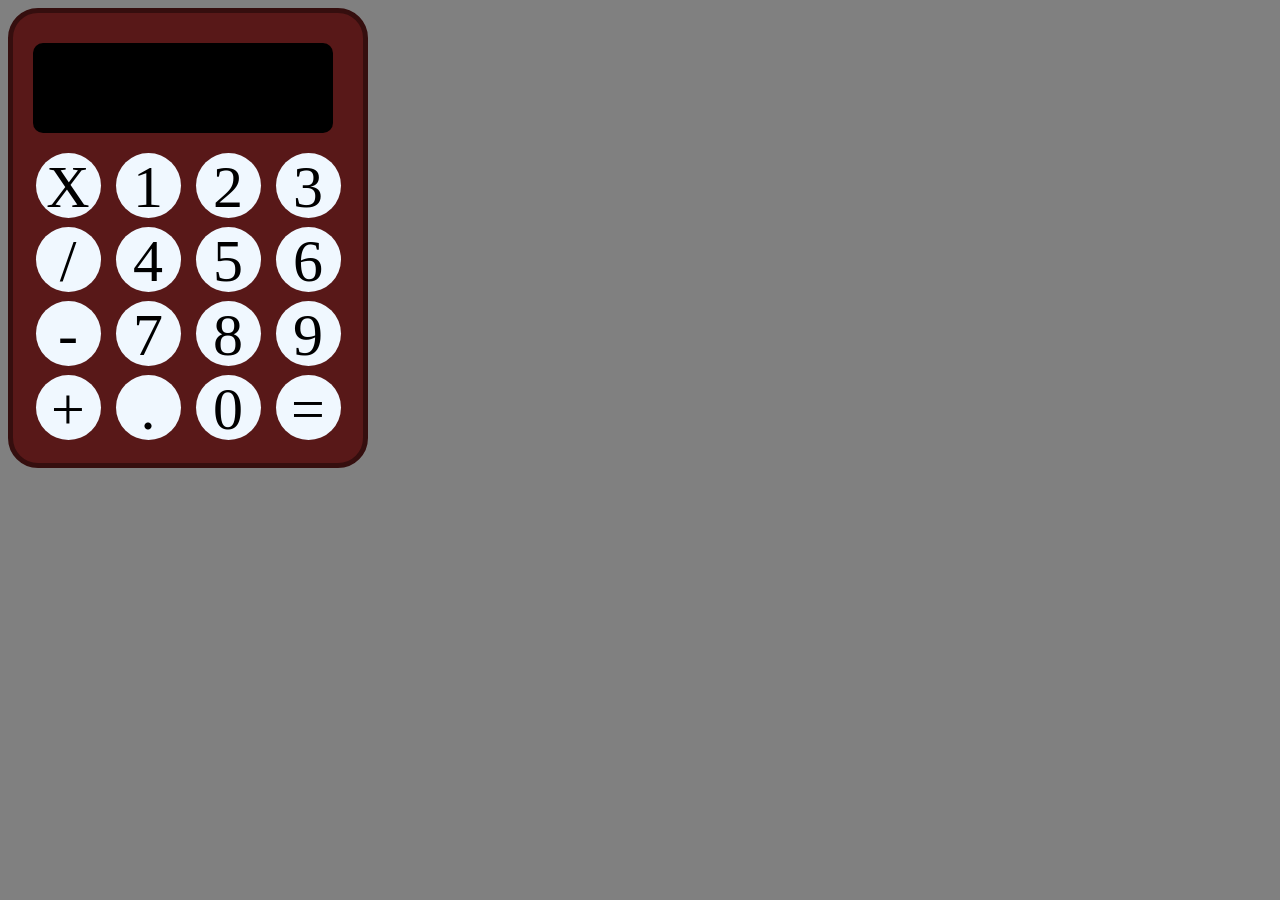
<file: Calculator/index.html>
<!DOCTYPE html>
<html lang="en">

<head>
    <meta charset="UTF-8">
    <meta http-equiv="X-UA-Compatible" content="IE=edge">
    <meta name="viewport" content="width=device-width, initial-scale=1.0">
    <title>Calculator</title>
    <link href="style.css" rel="stylesheet" type="text/css" />
</head>

<body>
    <div id="body">
        <div id="screen"></div>
        <div id="button">
            <div id="bm" onclick="bum()">X</div>
            <div id="b1" onclick="bu1()">1</div>
            <div id="b2" onclick="bu2()">2</div>
            <div id="b3" onclick="bu3()">3</div><br>
            <div id="bD" onclick="buD()">/</div>
            <div id="b4" onclick="bu4()">4</div>
            <div id="b5" onclick="bu5()">5</div>
            <div id="b6" onclick="bu6()">6</div><br>
            <div id="bs" onclick="bus()">-</div>
            <div id="b7" onclick="bu7()">7</div>
            <div id="b8" onclick="bu8()">8</div>
            <div id="b9" onclick="bu9()">9</div><br>
            <div id="ba" onclick="bua()">+</div>
            <div id="bd" onclick="bud()">.</div>
            <div id="b0" onclick="bu0()">0</div>
            <div id="be" onclick="bue()">=</div>
        </div>
    </div>

</body>
<script src="script.js"></script>

</html>
</file>
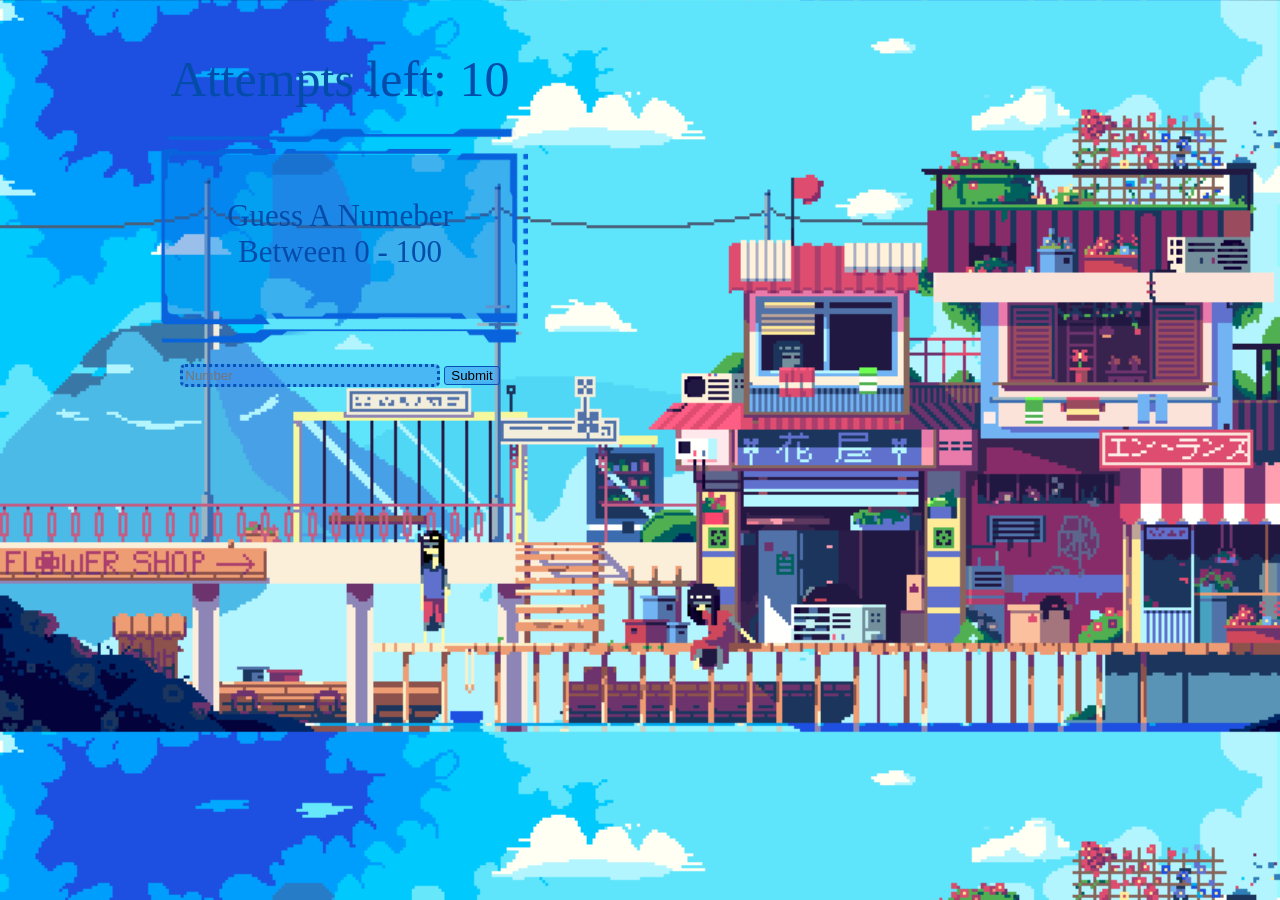
<file: GuessTheNumber/index.html>
<!DOCTYPE html>
<html lang="en">

<head>
  <meta charset="UTF-8" />
  <meta http-equiv="X-UA-Compatible" content="IE=edge" />
  <meta name="viewport" content="width=device-width, initial-scale=1.0" />
  <title>Guess The Number!</title>
  <link href="style.css" rel="stylesheet" type="text/css" />
</head>

<body>
  <center id="body">
    <center id="all">
      <p id="left"></p>
      <p id="output"></p>
      <form id="form" onsubmit="get(event)">
        <label for="input" id="la">
          <p for="text" id="dis"><br /><br />
            Guess A Numeber <br />
            Between 0 - 100
          </p>
        </label>
        <br />
        <input type="text" id="input" placeholder="Number" required />
        <input type="submit" id="submit" />
      </form>
    </center>
  </center>
</body>

<script src="script.js"></script>

</html>
</file>
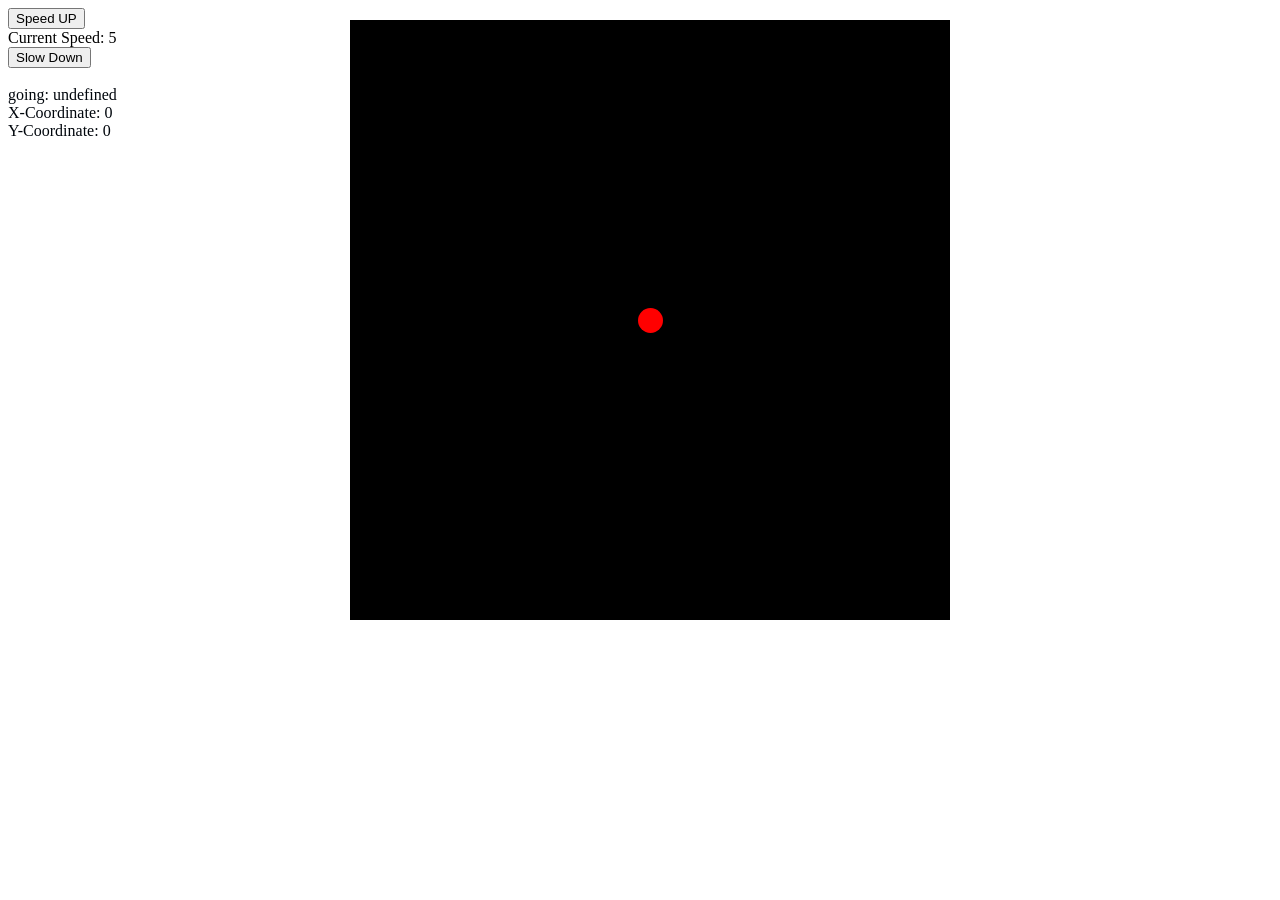
<file: MoveTheBall/index.html>
<!DOCTYPE html>
<html lang="en">
<head>
  <meta charset="UTF-8">
  <meta http-equiv="X-UA-Compatible" content="IE=edge">
  <meta name="viewport" content="width=device-width, initial-scale=1.0">
  <link rel="stylesheet" type="text/css" href="snake.css" />
  
  <title>Document</title>
</head>
<body>

  <button id="speedup" onclick="up()">Speed UP</button>
  <div id="speed">ok</div>
  <button id="speeddown" onclick="down()">Slow Down</button>
  <br><br>

  <div id="box"></div>
  <div id="text" style="color: rgb(0, 6, 12);"></div>
  <div class="snake" id="snake"></div>

  <script src="snake.js"></script>
</body>
</html>
</file>
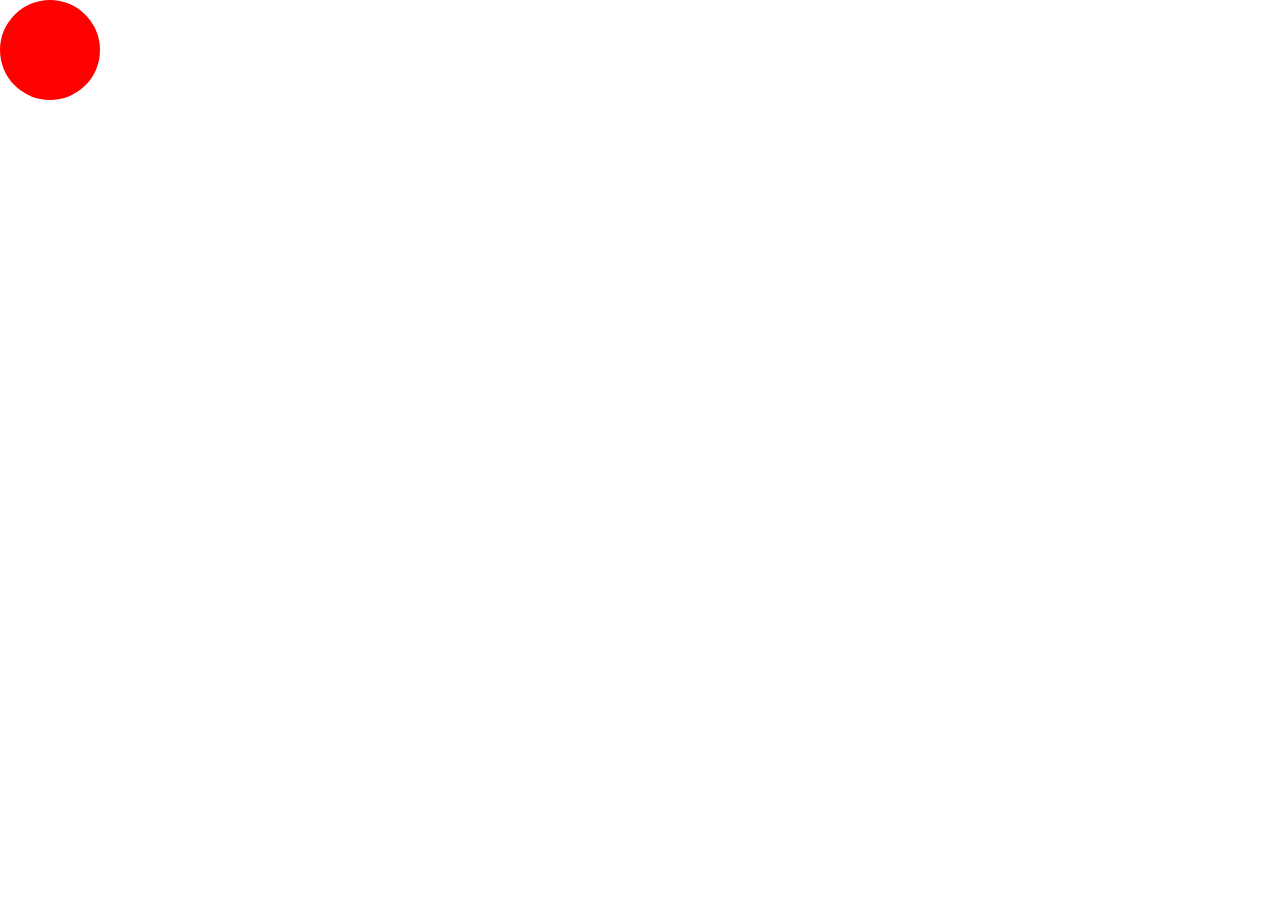
<file: snake_game/index.html>
<!DOCTYPE html>
<html lang="en">
<head>
  <meta charset="UTF-8">
  <meta http-equiv="X-UA-Compatible" content="IE=edge">
  <meta name="viewport" content="width=device-width, initial-scale=1.0">
  <link rel="stylesheet" type="text/css" href="snake.css" />
  
  <title>Document</title>
</head>
<body>
  <div class="snake" id="snake" ></div>
  <p id="text"></p>
</body>
<script src="snake.js"></script>
</html>
</file>
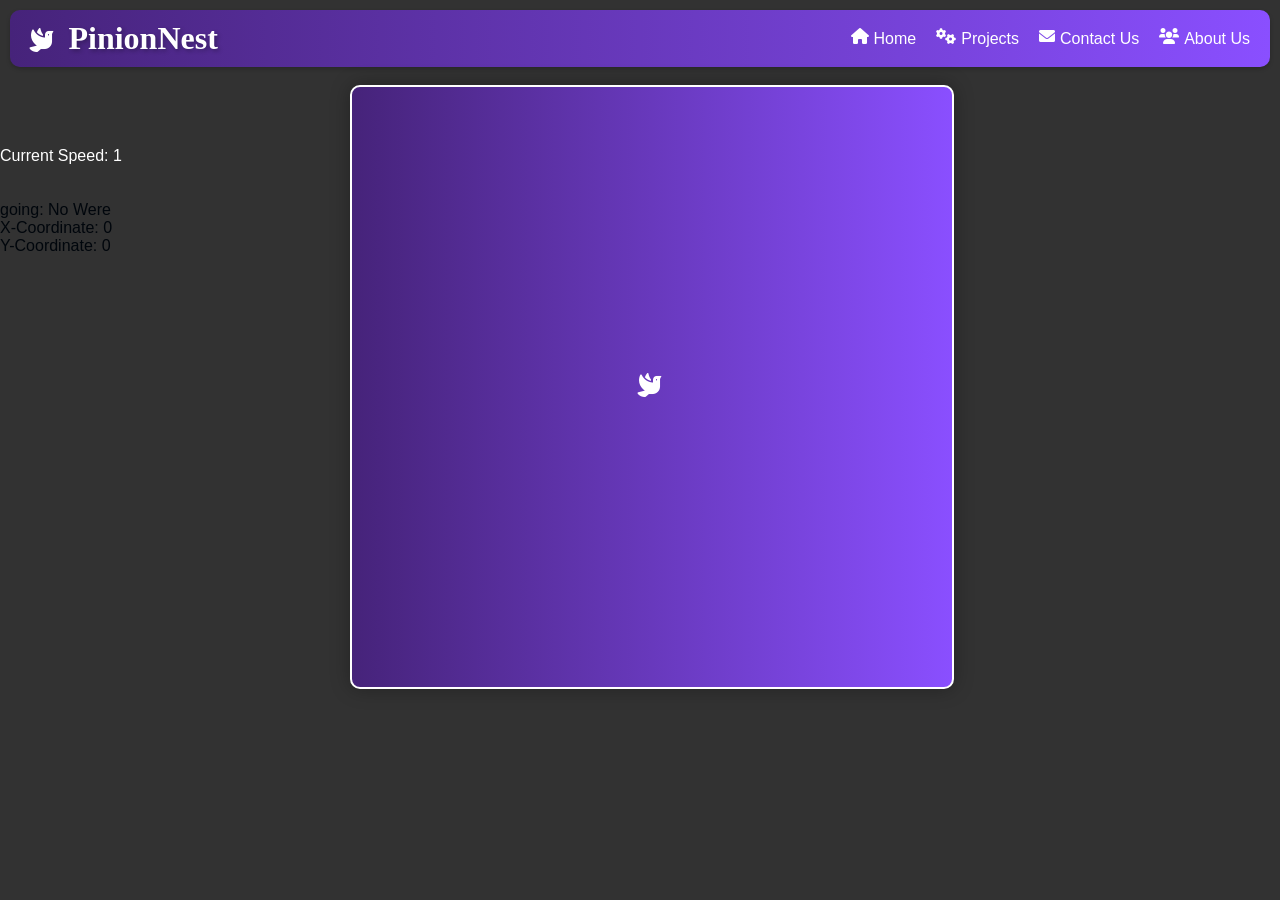
<file: StayInTheBox/index.html>
<!DOCTYPE html>
<html lang="en">

<head>
  <meta charset="UTF-8">
  <meta http-equiv="X-UA-Compatible" content="IE=edge">
  <meta name="viewport" content="width=device-width, initial-scale=1.0">
  <link rel="stylesheet" type="text/css" href="snake.css" />
  <link rel="stylesheet" href="https://cdnjs.cloudflare.com/ajax/libs/font-awesome/6.0.0-beta3/css/all.min.css" />
  <title>Move The Ball</title>
</head>

<body>
  <header class="cool-header">
    <div>
      <i class="logo-icon fas fa-dove"></i>
      <span class="logo-text">PinionNest</span>
    </div>
    <div class="categories">
      <a href="#">
        <i class="fas fa-home" id="home"></i>
        <span class="category-text">Home</span>
      </a>
      <a href="#">
        <i class="fas fa-cogs" id="project"></i>
        <span class="category-text">Projects</span>
      </a>
      <a href="#">
        <i class="fas fa-envelope" id="contact"></i>
        <span class="category-text">Contact Us</span>
      </a>
      <a href="#">
        <i class="fas fa-users" id="about"></i>
        <span class="category-text">About Us</span>
      </a>
    </div>
  </header>
  
  <p id="legit"></p>
  <div id="speed"></div>
  <br><br>
  <div id="box"></div>
  <div id="text" style="color: #00060c;"></div>
  <i class="logo-icon fas fa-dove" id="snake" ></i>
  <div class="snake" ></div><br><br>

  <script src="snake.js"></script>
</body>

</html>
</file>
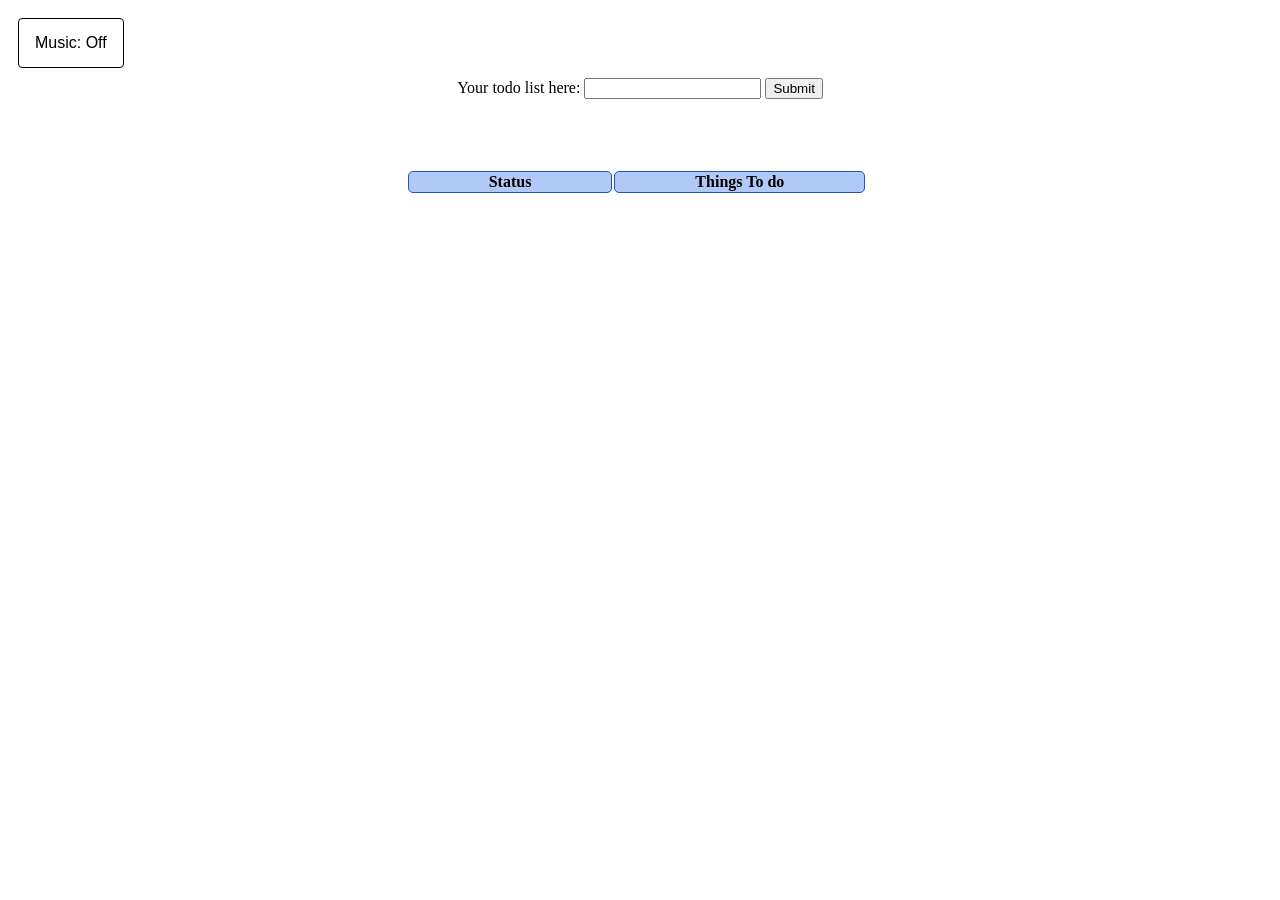
<file: todo_list_maker/index.html>
<!DOCTYPE html>
<html lang="en">
  <head>
    <meta name="viewport" content="width=device-width, initial-scale=1, maximum-scale=1">
    <title>ToDo List</title>
    <link rel="stylesheet" type="text/css" href="todo.css" />
  </head>
  <body >
    <button class="y8" style="margin: 10px;" onclick="on()" id="n2">Music: Off</button>
    <div id="p">
      <audio id="audio"></audio>
    </div>
    <center>
      <form onsubmit="submitList(event)" style="text-align: center">
        <label for="listInput">Your todo list here:</label>
        <input type="text" name="name" id="listInput" required />
        <input type="submit" value="Submit" />
      </form>
      <div>
        <table id="show">
          <tr>
            <th>Status</th>
            <th>Things To do</th>
            <th
              style="background-color: rgba(255, 255, 255, 0); border: 0px"
            ></th>
          </tr>
        </table>
      </div>
    </center>
    <script src="todo.js"></script>
  </body>
</html>
</file>
<file: Calculator/style.css>
body {
    background-color: gray;
}

#body {
    background-color: rgb(88, 24, 24);
    height: 450px;
    width: 350px;
    border: 5px rgb(53, 14, 14) solid;
    border-radius: 30px;
}
#screen {
    background-color: black;
    height: 90px;
    width: 300px;
    border-radius: 10px;
    margin-top: 30px;
    margin-left: 20px;
    color: aliceblue;
    font-size:80px;
    text-align: end;
}
#b0, #be, #bd, #b9, #b8, #b7, #b6, #b5, #b4, #b3, #b2, #b1, #bm, #bs, #bD, #ba {
    height: 65px;
    width: 65px;
    border-radius: 50px;
    background-color: aliceblue;
    display: inline-block;
    margin-top: 5px;

}
#button {
    margin-top: 15px;
    margin-left: 0px;
    text-align: center;
    font-size: 60px;
}
#b0:hover, #be:hover, #bd:hover, #b9:hover, #b8:hover, #b7:hover, #b6:hover, #b5:hover, #b4:hover, #b3:hover, #b2:hover, #b1:hover {
    height: 65px;
    width: 65px;
    border-radius: 50px;
    background-color: aliceblue;
    display: inline-block;
    margin-top: 5px;
}
</file>
<file: GuessTheNumber/style.css>
html {
    background-image: url("background.gif");
    background-size: cover;
    background-position: top;
}
body {
    padding-top: 50px;
    margin: auto;
    
}
#la {
    margin-left: 100px;
}
#dis {
    background-image: url("image.png");
    background-position: center;
    background-size: cover;
    margin: auto;
    width: 376px;
    height: 220px;

    color: #044caa;
    font-size: 31px;
}
#input {
    background-color: #3686ee79;
    border-radius: 5px;
    border: #0653b8 solid 3px;
    border-style: dotted;
    width: 250px;
}
#submit {
    background-color: #3686ee79;
    border-radius: 3px;
    border: #0653b8 solid 1px;
    border-style: solid;
    size: 50px;
}
p {
    font-size: 50px;
    font-family: Fantasy;
    margin: 0px;
}
#all {
    margin-left: -600px;
}
#left {
    color: #044caa;
}
</file>
<file: MoveTheBall/snake.css>
#snake {
    border-radius: 50px;
    position: absolute;
    width: 25px;
    height: 25px;
    background-color: red;
}

#box {
    position: absolute;
    top: 20px;
    left: 350px;
    width: 600px;
    height: 600px;
    background-color: black;
}
</file>
<file: snake_game/snake.css>
#snake {
    border-radius: 50px;

    position: absolute;
    top: 0;
    left: 0;
    width: 100px;
    height: 100px;
    background-color: red;
}

body .test {

    top: 500px;
}
</file>
<file: StayInTheBox/snake.css>
body {
  background-color: #323232;
  color: #fff;
  font-family: Arial, sans-serif;
  margin: 0;
  padding: 0;
}

#legit {
  font-size: 200px;
  text-align: center;
  background: linear-gradient(to right, #46237a, #8a4fff);
  margin: 50px;
  margin-top: 80px;
  border-radius: 10px;
  
}
#box {
  position: absolute;
  top: 85px;
  left: 350px;
  width: 600px;
  height: 600px;
  background: linear-gradient(to right, #46237a, #8a4fff);
  border: #fff solid  2px;
  border-radius: 10px;
  box-shadow: 0 0 20px rgba(0, 0, 0, 0.3);
  overflow: hidden;
}

#snake {
  border-radius: 50px;
  position: absolute;
  width: 25px;
  height: 25px;
  font-size: 24px;
}

/* Header Styles */
.cool-header {
  background: linear-gradient(to right, #46237a, #8a4fff);
  color: #fff;
  padding: 10px 20px; /* Adjust the padding here */
  display: flex;
  align-items: center;
  justify-content: flex-start;
  border-radius: 10px;
  box-shadow: 0 2px 4px rgba(0, 0, 0, 0.2);
  margin: 10px;
}

.cool-header a {
  color: #fff;
  text-decoration: none;
  font-size: 16px;
  margin-left: 20px;
  font-family: "Arial", sans-serif;
  transition: color 0.3s ease;
  display: flex;
  align-items: center;

}

.cool-header a:hover {
  color: #ffca63;
}

.cool-header .logo-text {
  font-size: 32px;
  font-weight: bold;
  font-family: "Pacifico", cursive;
  text-shadow: 2px 2px 4px rgba(0, 0, 0, 0.3);
  transition: text-shadow 0.3s ease;
}

.cool-header .logo-icon {
  font-size: 24px;
  margin-right: 10px;
  transition: transform 0.3s ease;
}

.cool-header:hover .logo-icon {
  transform: rotate(360deg);
  animation: flapping 1s infinite alternate;
}

.cool-header .categories {
  margin-left: auto;
  font-family: "Times New Roman", serif;
  display: flex;
  align-items: center;
}

.cool-header .category {
  margin-left: 20px;
  display: flex;
  align-items: center;
}

.cool-header .category .category-text {
  margin-left: 5px;
  transition: color 0.3s ease;
}

.cool-header .category:hover .category-text {
  color: #ffca63;
}

.cool-header:hover .logo-text {
  text-shadow: 4px 4px 6px rgba(0, 0, 0, 0.5);
}

@keyframes flapping {
  0% {
    transform: translateY(0);
  }

  50% {
    transform: translateY(-5px);
  }

  100% {
    transform: translateY(0);
  }
}

#home,
#project,
#contact,
#about {
  margin-bottom: 5px;
  margin-right: 5px;
}
</file>
<file: todo_list_maker/todo.css>
div {
    padding-left: 155px;
  }
table {
    padding: 70px;
  }
th {
    border: 1px solid rgb(31, 85, 185);
    padding-right: 80px;
    padding-left: 80px;
    margin-top: 50px;
    border-radius: 5px;
    background-color: rgba(100, 148, 237, 0.5);
    size: 5px;
  }
td {
    border: 1px solid rgb(102, 8, 8);
    padding-right: 50px;
    padding-left: 50px;
    margin-top: 50px;
    background-color: rgba(231, 0, 0, 0.5);
    text-align: center;
    border-radius: 5px;
  }
body {
    background-image: url("https://cdna.artstation.com/p/assets/images/images/036/878/092/original/phazed-waterfall-pixelart-8-gif-1920.gif?1618874121");
    background-size: cover;
    background-position: top;
  }
button {
    background-color: rgba(137, 43, 226, 0.295);
    border-radius: 2px;
    border: 1px solid purple;
  }



.y8{

    outline: 0;
    grid-gap: 8px;
    align-items: center;
    background: 0 0;
    border: 1px solid #000;
    border-radius: 4px;
    cursor: pointer;
    display: inline-flex;
    flex-shrink: 0;
    font-size: 16px;
    gap: 8px;
    justify-content: center;
    line-height: 1.5;
    overflow: hidden;
    padding: 12px 16px;
    text-decoration: none;
    text-overflow: ellipsis;
    transition: all .14s ease-out;
    white-space: nowrap;
}
.y8:hover{
    box-shadow: 4px 4px 0 #000;
    transform: translate(-4px,-4px);
}
.y8:focus-visible{
    outline-offset: 1px;
}
</file>
